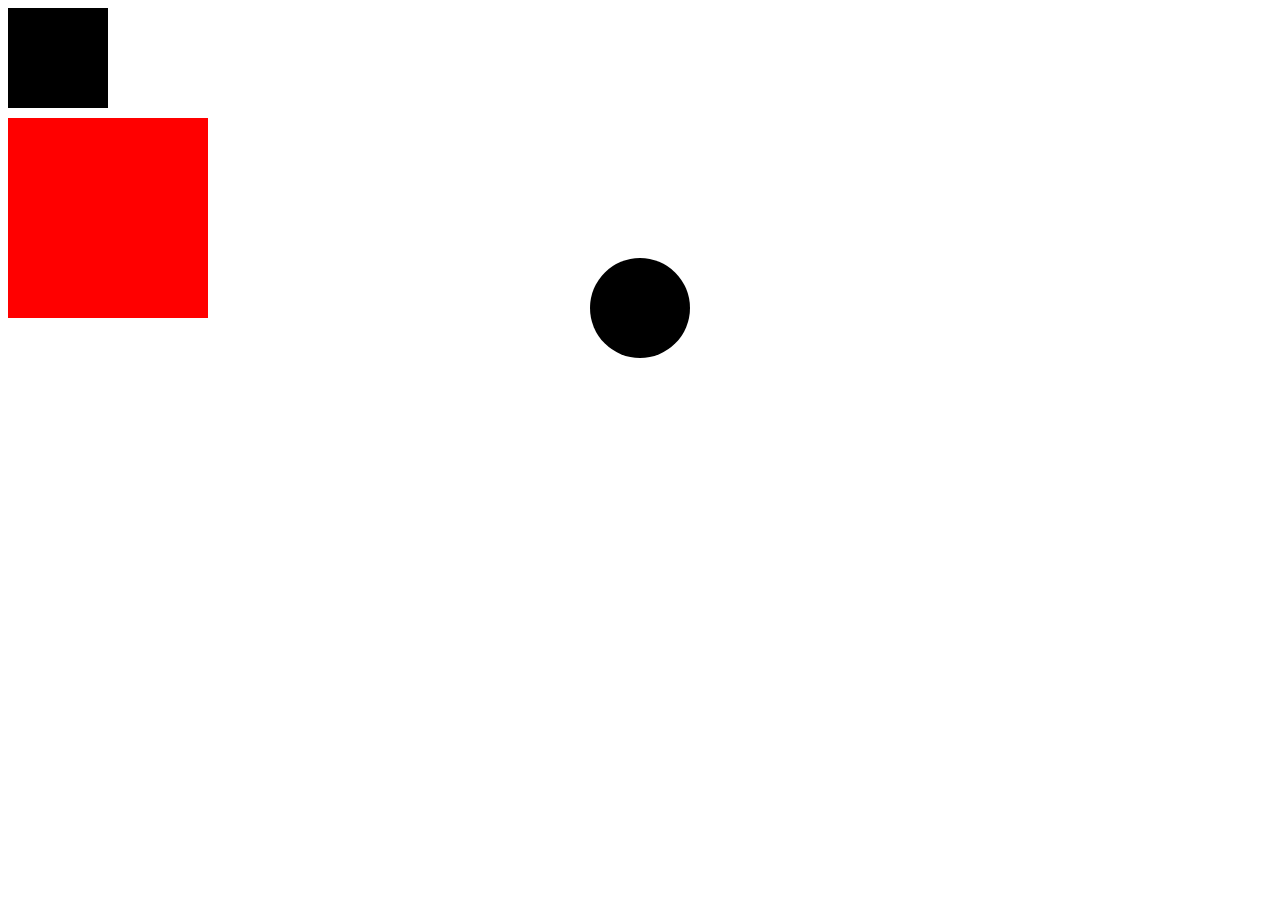
<file: html/index.html>
<!DOCTYPE html>
<html lang="en">
<head>
	<meta charset="UTF-8">
	<meta name="viewport" content="width=device-width, initial-scale=1.0">
	<meta http-equiv="X-UA-Compatible" content="ie=edge">
	<title>Document</title>
	<link rel="stylesheet" href="./../css/demo-transition.css">
</head>
<body>
	 <div class="box demo-1">

	</div>
	<div class="box demo-2">
		<div class="cell"></div>
	</div> 
	<div class="box demo-3">
		
	</div>
</body>
<script>	
	let runend = ()=>{console.log('runend')};	
	let $loading = document.querySelector('.demo-1');	
	$loading.addEventListener('transitionend',runend)
	
</script>
</html>
</file>
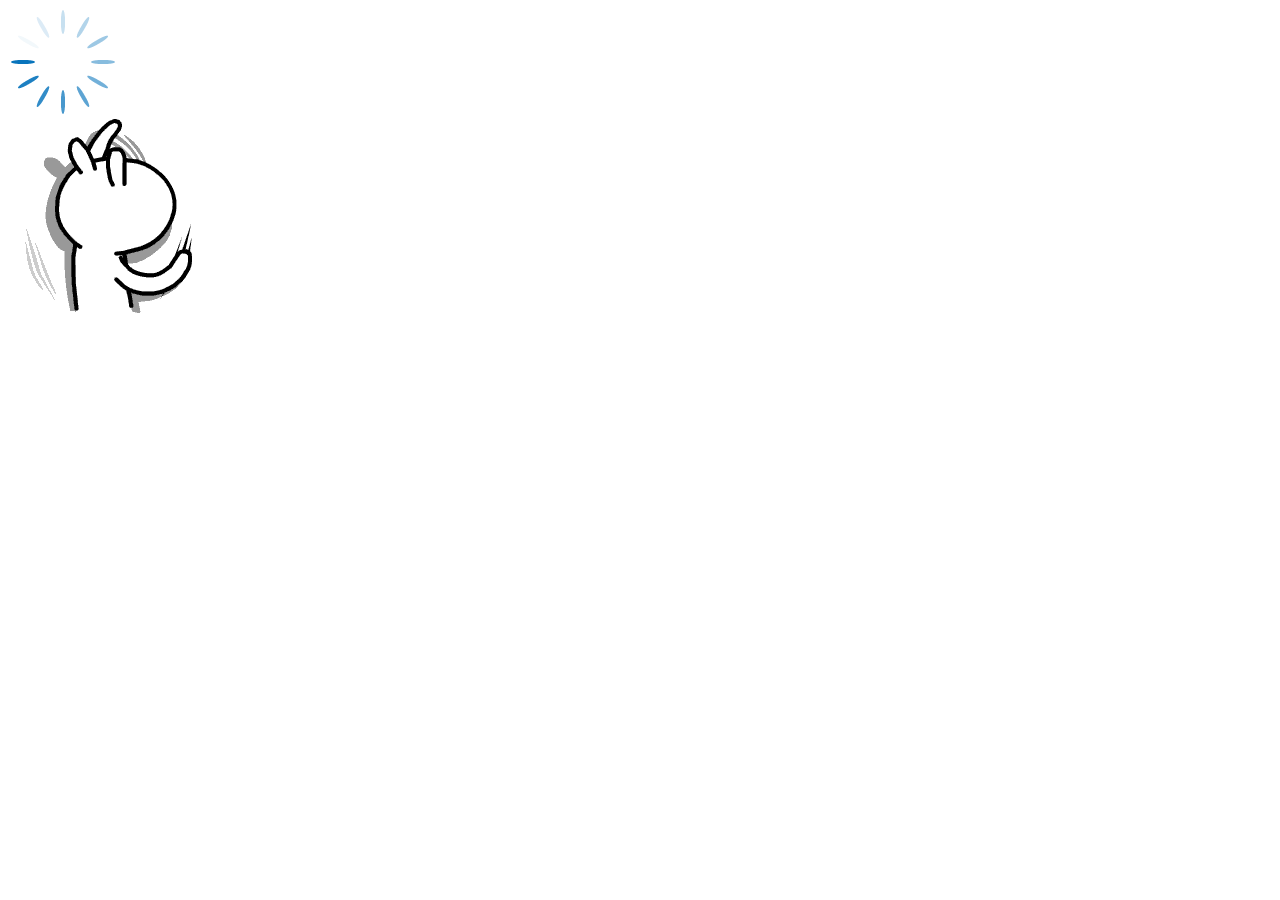
<file: html/index2.html>
<!DOCTYPE html>
<html lang="en">
<head>
    <meta charset="UTF-8">
    <meta name="viewport" content="width=device-width, initial-scale=1.0">
    <meta http-equiv="X-UA-Compatible" content="ie=edge">
    <title>Document</title>
    <link rel="stylesheet" href="./../css/demo-2-steps.css">
</head>
<body>
    <div class="loading"></div>
    <div class="tuzi"></div>
</body>
<script>
    let runstart = ()=>{console.log('runstart')};
    let runend = ()=>{console.log('runend')};
    let intertation = ()=>{console.log('animationiteration')}
    let $loading = document.querySelector('.loading');
    $loading.addEventListener('animationstart',runstart);
    $loading.addEventListener('webkitAnimationStart',runstart);
    $loading.addEventListener('animationend',runend)
    $loading.addEventListener('animationiteration',intertation)
</script>
</html>
</file>
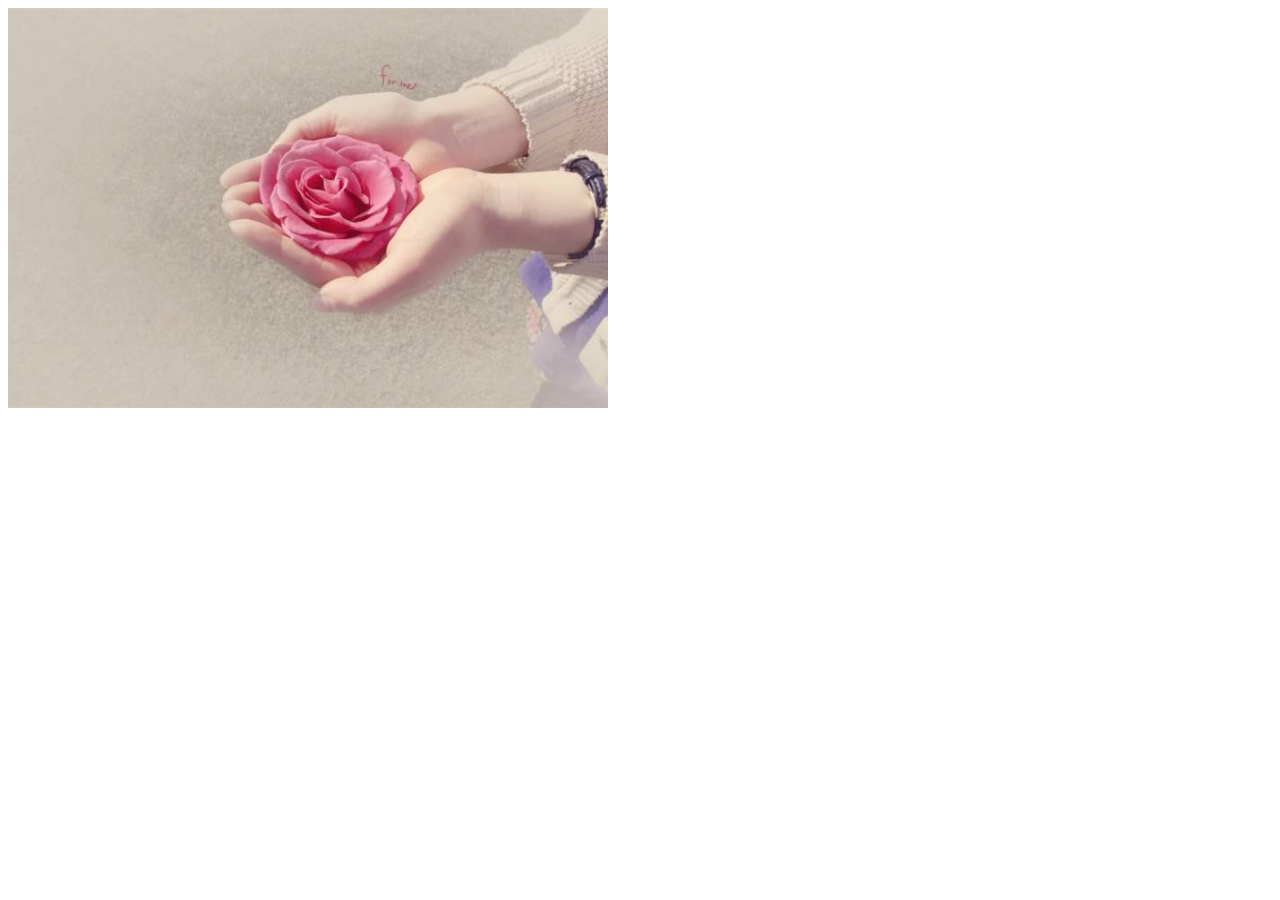
<file: html/marquee.html>
<!DOCTYPE html>
<html lang="en">
<head>
    <meta charset="UTF-8">
    <meta name="viewport" content="width=device-width, initial-scale=1.0">
    <meta http-equiv="X-UA-Compatible" content="ie=edge">
    <title>Document</title>
    <link rel="stylesheet" href="./../css/marquee.css">
</head>
<body>
    <!-- <marquee>我要好好的努力，这样才能娶到漂亮的媳妇，贤惠的媳妇</marquee> -->
    <div class="marquee">
        <div class="content">
            <div class="list"><img src="./../css/i/timg.jpg" alt=""></div>
            <div class="list"><img src="./../css/i/timg1.jpg" alt=""></div>
            <div class="list"><img src="./../css/i/timg2.jpg" alt=""></div>
        </div>
    </div>
</body>
<script src="./../js/jq.js"></script>
<script>
 $(()=>{
     console.log('页面元素加载完执行');
     var outerWidth = 600,
         outerHeight = 400,
         speed = 3;
     var $marquee = $('.marquee');
     var $content =  $marquee.find('.content');
     var $list = $content.find('.list');
     var listLength = $list.length;
     var contentWidth = outerWidth*listLength;
     var style = document.styleSheets
     $marquee.css({
         "width":`${outerWidth}px`,
         "height":`${outerHeight}px`
     });
     $list.css({
         "width":`${outerWidth}px`,
         "height":`${outerHeight}px`
     });
     $content.css({
         "width":`${contentWidth}px`,
         "height":`${outerHeight}px`,
         "animation":`run ${speed*listLength}s linear infinite`
     });
     style[0].insertRule(`@keyframes run{
            100%{
                transform: translateX(-${contentWidth}px);
            }
    }
     `)
     var clone = $list.eq(0).clone();
     $content.append(clone)
 })
</script>
</html>
</file>
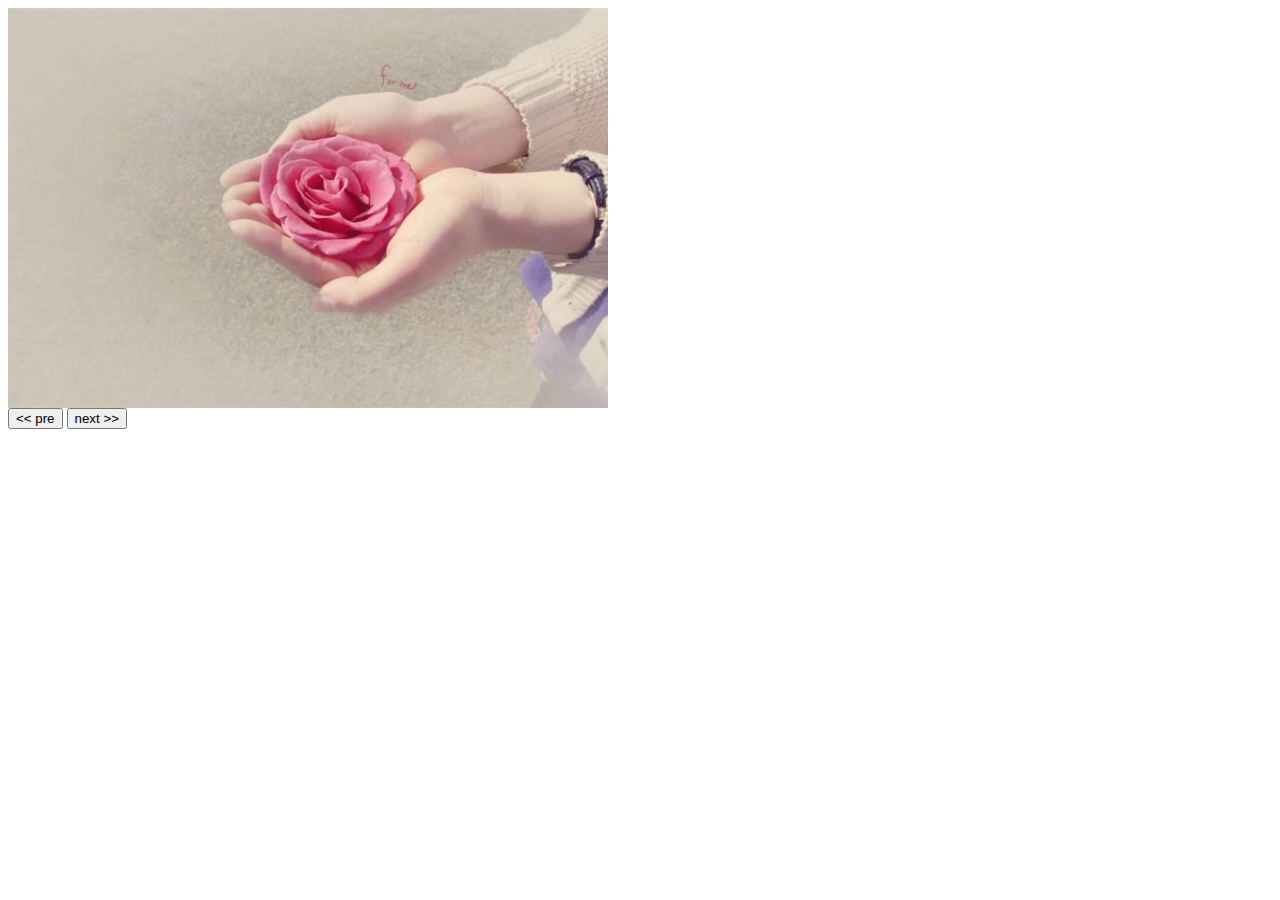
<file: html/swiper.html>
<!DOCTYPE html>
<html lang="en">
<head>
    <meta charset="UTF-8">
    <meta name="viewport" content="width=device-width, initial-scale=1.0">
    <meta http-equiv="X-UA-Compatible" content="ie=edge">
    <title>轮播</title>
    <link rel="stylesheet" href="./../css/marquee.css">
</head>
<body>
    <!-- <marquee>我要好好的努力，这样才能娶到漂亮的媳妇，贤惠的媳妇</marquee> -->
    <div class="marquee">
        <div class="content">
            <div class="list"><img src="./../css/i/timg.jpg" alt=""></div>
            <div class="list"><img src="./../css/i/timg1.jpg" alt=""></div>
            <div class="list"><img src="./../css/i/timg2.jpg" alt=""></div>
        </div>
    </div>
    <button id="preBtn"><< pre</button>
    <button id="nextBtn">next >></button>
</body>
<script src="./../js/jq.js"></script>
<script>
 $(()=>{
     console.log('页面元素加载完执行');
     var outerWidth = 600,
         outerHeight = 400,
         speed = 3,
         transitionTime= 0.3;
         initIndex = 0,
         setTimeId = null;
     var $marquee = $('.marquee');
     var $content =  $marquee.find('.content');
     var $list = $content.find('.list');
     var listLength = $list.length;
     var contentWidth = outerWidth*listLength;
     var style = document.styleSheets
     $marquee.css({
         "width":`${outerWidth}px`,
         "height":`${outerHeight}px`
     });
     $list.css({
         "width":`${outerWidth}px`,
         "height":`${outerHeight}px`
     });
     $content.css({
         "width":`${contentWidth}px`,
         "height":`${outerHeight}px`,       
     });
     var clone = $list.clone();
     $content.append(clone);
     $content.prepend(clone);
     function autoPlay(){        
         setTimeId = setInterval(()=>{
            initIndex++;
            $content.css({
                "transition":`transform ${transitionTime}s ease`,
                "transform":`translateX(-${outerWidth*initIndex}px)`
            })
            initIndex === listLength?initIndex = 0:'';
         },speed*1000)
     }
    //  autoPlay();
     $content[0].addEventListener('transitionend',()=>{
        $content.css({
                "transition":`none`,
                "transform":`translateX(-${outerWidth*initIndex}px)`
            })
     })
     $('#preBtn').mouseenter(()=>{
         if(initIndex === 0){
            initIndex = listLength;
            $content.css({
                "transition":`none`,
                "transform":`translateX(-${outerWidth*initIndex}px)`
            })
         }
     })
    $('#preBtn').click(()=>{            
            initIndex--;
            $content.css({
                "transition":`transform ${transitionTime}s ease`,
                "transform":`translateX(-${outerWidth*initIndex}px)`
            })
            initIndex === 0?initIndex = listLength:'';
    })
    $('#nextBtn').click(()=>{            
            initIndex++;
            $content.css({
                "transition":`transform ${transitionTime}s ease`,
                "transform":`translateX(-${outerWidth*initIndex}px)`
            })
            initIndex === listLength?initIndex = 0:'';
    })
 })
</script>
</html>
</file>
<file: css/demo-transition.css>
.box {
  width: 100px;
  height: 100px;
  background: #000;
}

.demo-1 {
  -webkit-transition: -webkit-transform 1s ease-out;
  transition: -webkit-transform 1s ease-out;
  transition: transform 1s ease-out;
  transition: transform 1s ease-out, -webkit-transform 1s ease-out;
}

.demo-1:hover {
  -webkit-transform: rotate(45deg);
      -ms-transform: rotate(45deg);
          transform: rotate(45deg);
}

.demo-2 {
  margin-top: 10px;
}

.demo-2:hover .cell {
  -webkit-animation: move 2s linear 2 alternate running;
          animation: move 2s linear 2 alternate running;
}

.demo-2 .cell {
  width: 200px;
  height: 200px;
  background: red;
}

@-webkit-keyframes move {
  100% {
    -webkit-transform: translateX(200px);
            transform: translateX(200px);
  }
}

@keyframes move {
  100% {
    -webkit-transform: translateX(200px);
            transform: translateX(200px);
  }
}

.demo-3 {
  margin: 40px auto;
  border-radius: 50%;
  -webkit-animation: jump 1s cubic-bezier(0.41, -0.04, 0.93, 0.29) infinite alternate;
          animation: jump 1s cubic-bezier(0.41, -0.04, 0.93, 0.29) infinite alternate;
}

@-webkit-keyframes jump {
  0% {
    -webkit-transform: translateY(0px);
            transform: translateY(0px);
  }
  90% {
    -webkit-transform: translateY(200px);
            transform: translateY(200px);
    -webkit-clip-path: ellipse(50% 50% at 50% 50%);
            clip-path: ellipse(50% 50% at 50% 50%);
  }
  100% {
    -webkit-transform: translateY(210px);
            transform: translateY(210px);
    -webkit-clip-path: ellipse(50% 45% at 50% 48%);
            clip-path: ellipse(50% 45% at 50% 48%);
  }
}

@keyframes jump {
  0% {
    -webkit-transform: translateY(0px);
            transform: translateY(0px);
  }
  90% {
    -webkit-transform: translateY(200px);
            transform: translateY(200px);
    -webkit-clip-path: ellipse(50% 50% at 50% 50%);
            clip-path: ellipse(50% 50% at 50% 50%);
  }
  100% {
    -webkit-transform: translateY(210px);
            transform: translateY(210px);
    -webkit-clip-path: ellipse(50% 45% at 50% 48%);
            clip-path: ellipse(50% 45% at 50% 48%);
  }
}
</file>
<file: css/demo-2-steps.css>
.loading {
  width: 108px;
  height: 108px;
  background: url(./i/loading.png) no-repeat;
  border-radius: 50%;
  -webkit-animation: round 1s steps(12) 3;
          animation: round 1s steps(12) 3;
}

.tuzi {
  width: 200px;
  height: 200px;
  -webkit-animation: run 0.2s steps(6) infinite;
          animation: run 0.2s steps(6) infinite;
  background: url(./i/tuzi.png) no-repeat;
}

@-webkit-keyframes round {
  100% {
    -webkit-transform: rotate(360deg);
            transform: rotate(360deg);
  }
}

@keyframes round {
  100% {
    -webkit-transform: rotate(360deg);
            transform: rotate(360deg);
  }
}

@-webkit-keyframes run {
  50% {
    background-position-x: -1200px;
  }
  100% {
    background-position-x: -2400px;
  }
}

@keyframes run {
  50% {
    background-position-x: -1200px;
  }
  100% {
    background-position-x: -2400px;
  }
}
</file>
<file: css/marquee.css>
.marquee {
  overflow: hidden;
}

.content {
  display: -webkit-box;
  display: -ms-flexbox;
  display: flex;
}

.content .list {
  overflow: hidden;
  -ms-flex-negative: 0;
      flex-shrink: 0;
}

.content .list img {
  width: 100%;
  height: 100%;
}
</file>
